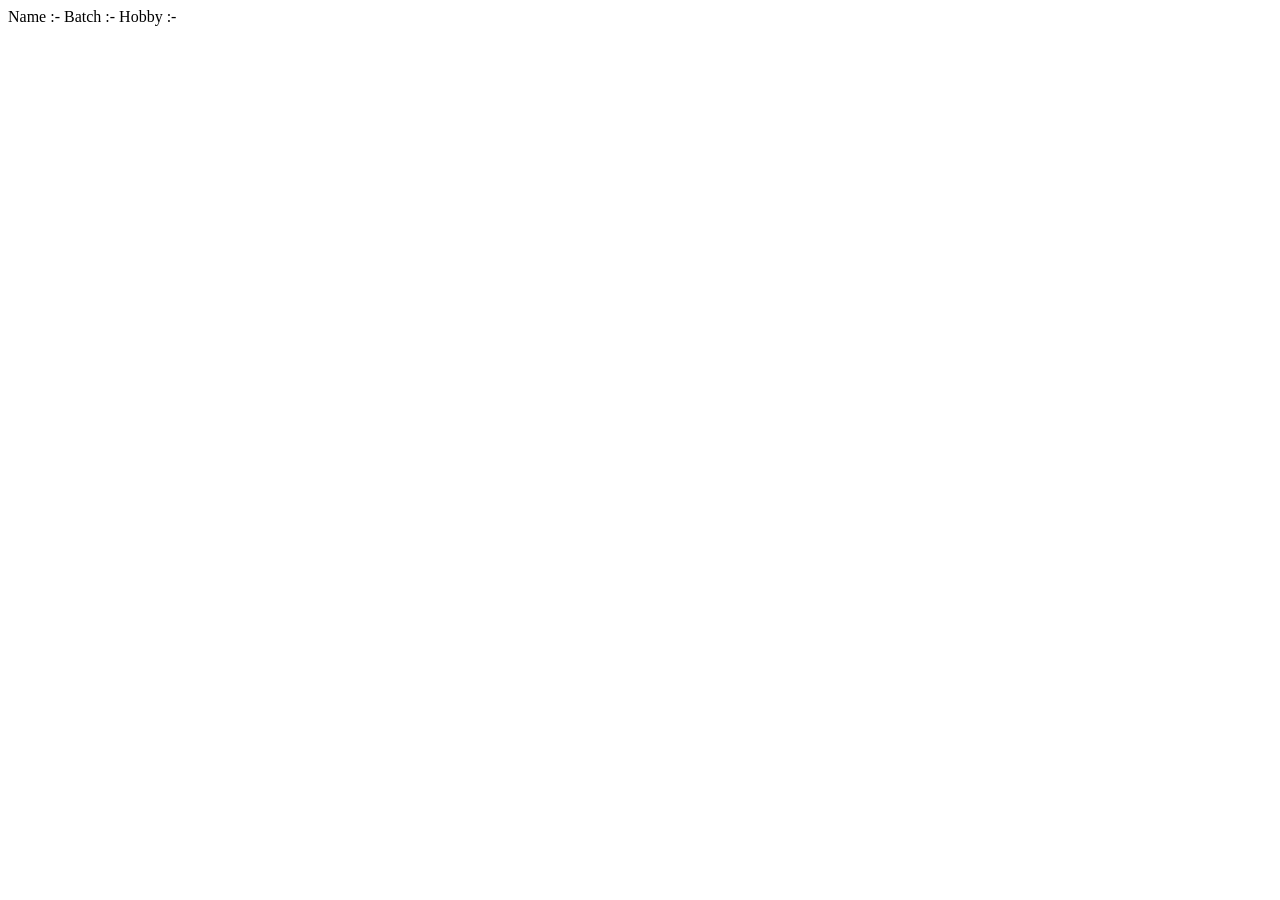
<file: index.html>
<!DOCTYPE html>
<html lang="en">
<head>
    <meta charset="UTF-8">
    <meta name="viewport" content="width=device-width, initial-scale=1.0">
    <title>Document</title>
</head>
<body>
    Name :- 
    Batch :- 
    Hobby :- 
</body>
</html>
</file>
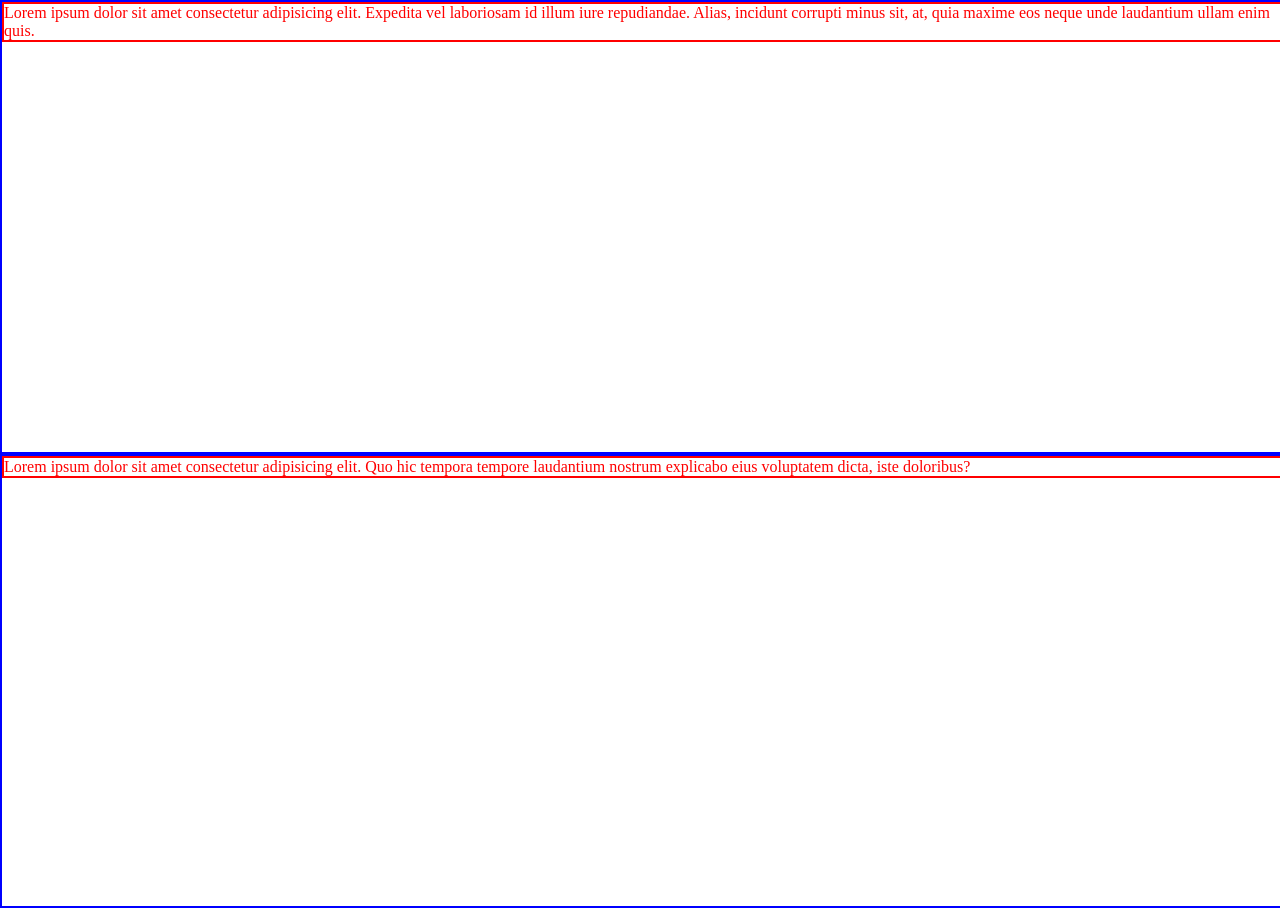
<file: html&css/index.html>
<!DOCTYPE html>
<html lang="en">

<head>
    <meta charset="UTF-8">
    <meta name="viewport" content="width=device-width, initial-scale=1.0">
    <title>Document</title>
    <link rel="stylesheet" href="index.css">
    <style>
    </style>
</head>

<body>
    <div class="red">
        <p>Lorem ipsum dolor sit amet consectetur adipisicing elit. Expedita vel laboriosam id illum iure repudiandae. Alias, incidunt corrupti minus sit, at, quia maxime eos neque unde laudantium ullam enim quis.</p>
        
    </div>
    <div class="red">
        <p>Lorem ipsum dolor sit amet consectetur adipisicing elit. Quo hic tempora tempore laudantium nostrum explicabo eius voluptatem dicta, iste doloribus?</p>
    </div>
</body>
</html>
</file>
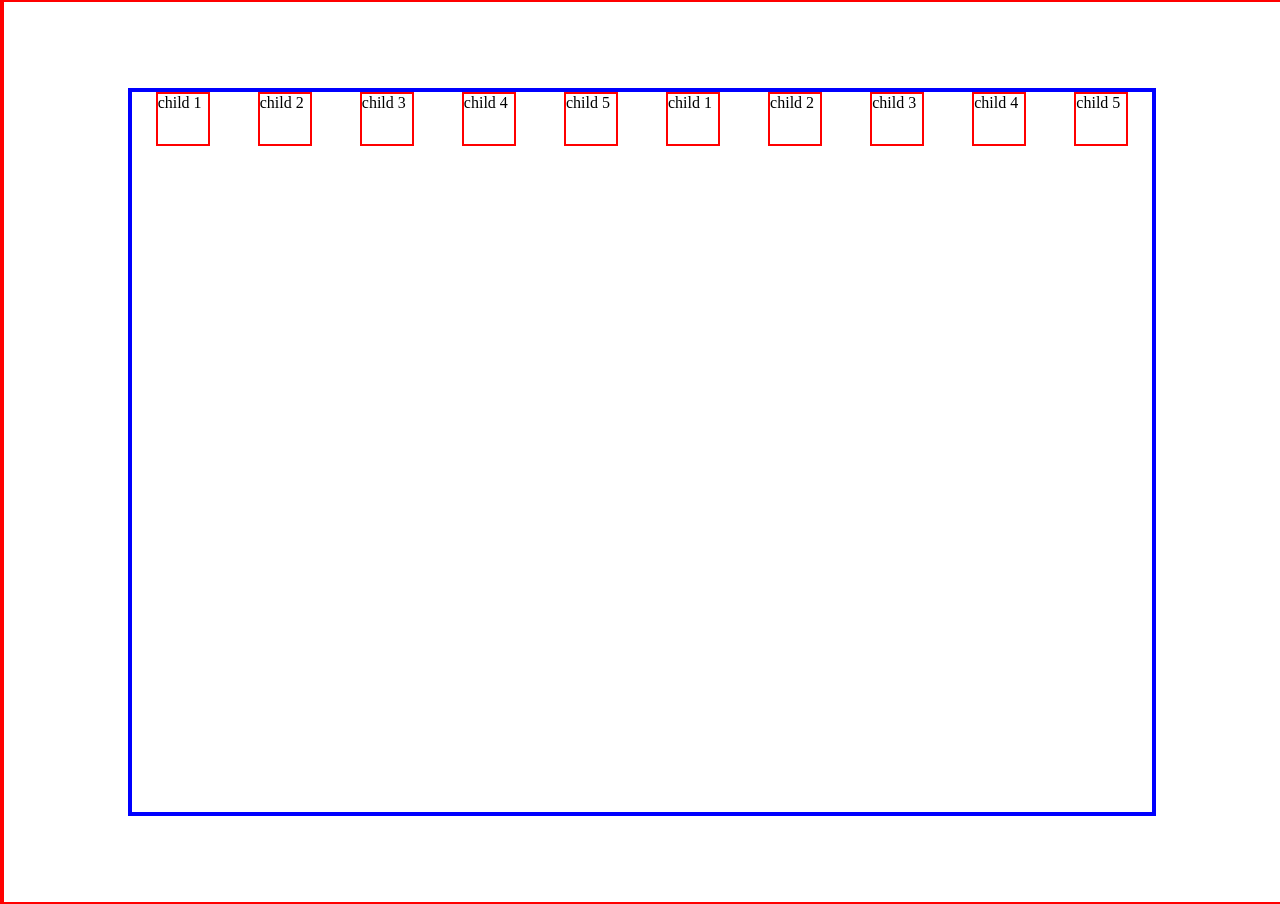
<file: html&css/box.html>
<!DOCTYPE html>
<html lang="en">

<head>
    <meta charset="UTF-8">
    <meta name="viewport" content="width=device-width, initial-scale=1.0">
    <title>flexbox</title>
    <style>
        * {
            margin: 0;
            padding: 0;
            box-sizing: content-box;
        }

        html,
        body {
            height: 100%;
            width: 100%;
            display: flex;
            justify-content: center;
            align-items: center;
            border: 2px solid red;
        }
        /* vertically horzontally */
        /* main axis secondary axis */
        .container {
            display: flex;
            flex-direction: row;
            justify-content: space-around;
            align-items: flex-start;
            border: 4px solid blue;
            height: 80%;
            width: 80%;
            flex-wrap: wrap;
        }

        .child {
            border: 2px solid red;
            height: 50px;
            width: 50px;
        }
    </style>
</head>

<body>
    <div class="container">
        <div class="child">child 1</div>
        <div class="child">child 2</div>
        <div class="child">child 3</div>
        <div class="child">child 4</div>
        <div class="child">child 5</div>
        <div class="child">child 1</div>
        <div class="child">child 2</div>
        <div class="child">child 3</div>
        <div class="child">child 4</div>
        <div class="child">child 5</div>
    </div>
</body>

</html>
</file>
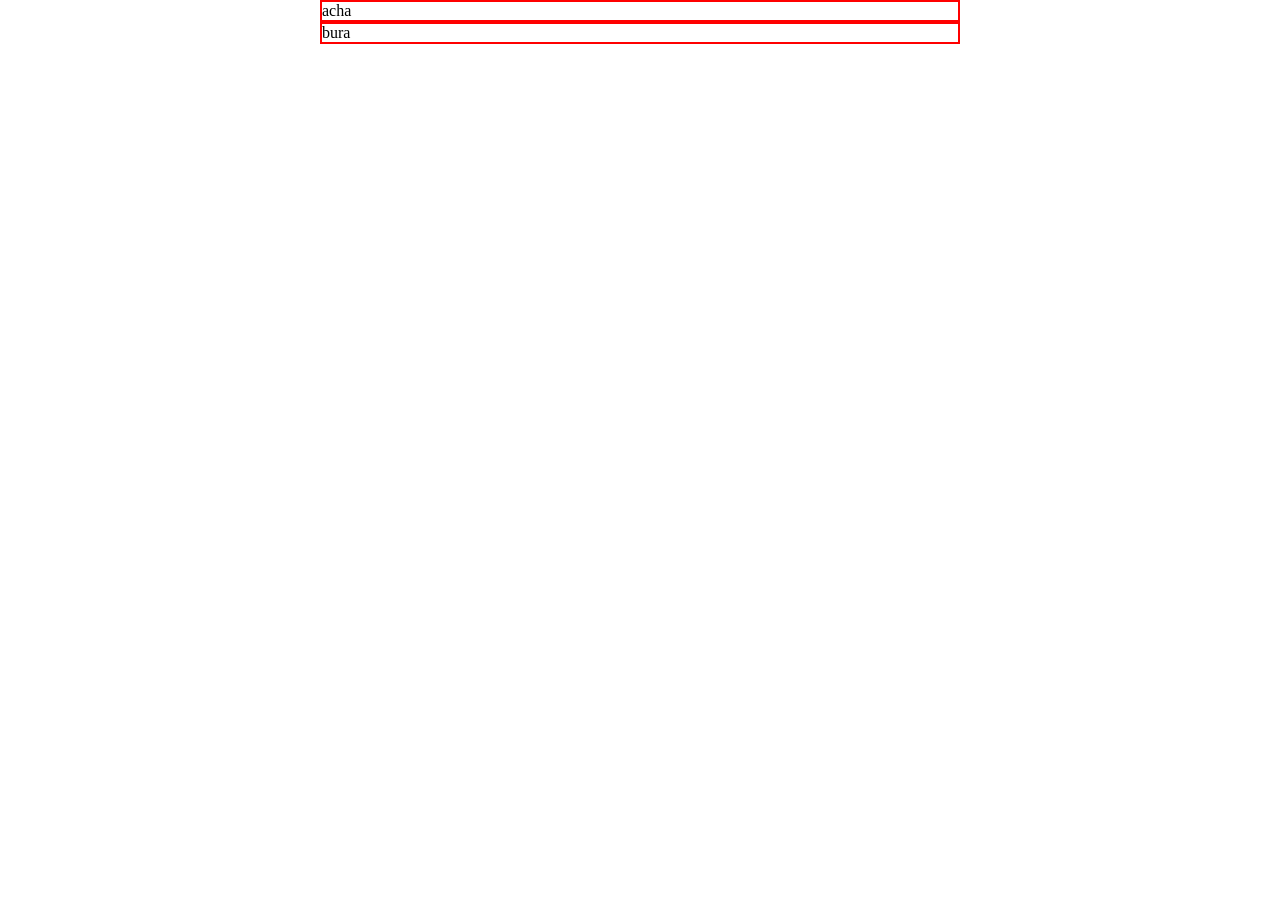
<file: html&css/boxmodel.html>
<!DOCTYPE html>
<html lang="en">

<head>
    <meta charset="UTF-8">
    <meta name="viewport" content="width=device-width, initial-scale=1.0">
    <title>Document</title>
    <style>
        *{
            margin: 0;
            padding: 0;
            box-sizing: border-box;
        }

        html, body{
            min-height: 100%;
            width: 100%;
        }
        div {
            width: 50%;
            margin: auto;
            border: 2px solid red;
        }
    </style>
</head>
<body>
    <div>
        acha
    </div>
    <div>
        bura
    </div>
</body>
</html>
</file>
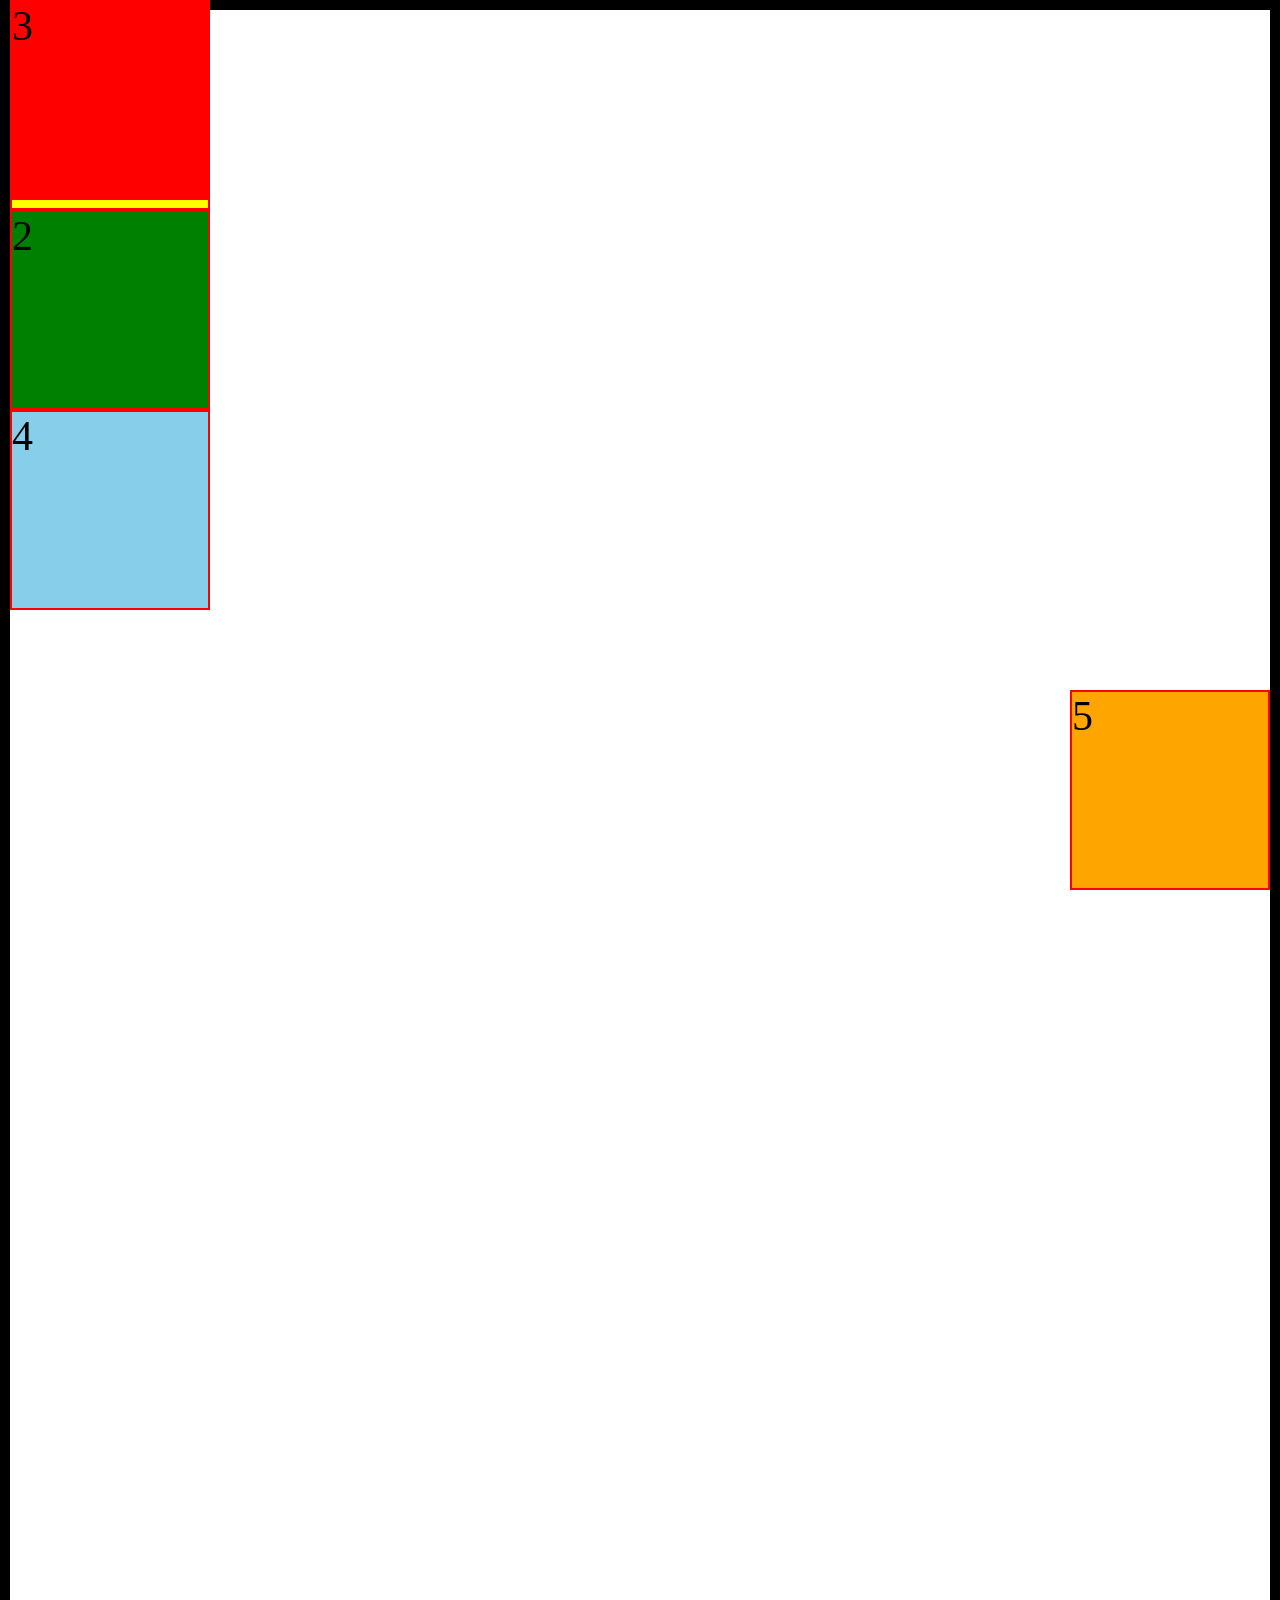
<file: html&css/position.html>
<!DOCTYPE html>
<html lang="en">
<head>
    <meta charset="UTF-8">
    <meta name="viewport" content="width=device-width, initial-scale=1.0">
    <title>Positions</title>
    <link rel="stylesheet" href="./position.css">
</head>
<body>
    <div class="div">1</div> 
    <div class="div">2</div>
    <div class="div">3</div>
    <div class="div">4</div>
    <div class="div">5</div>
</body>
</html>
</file>
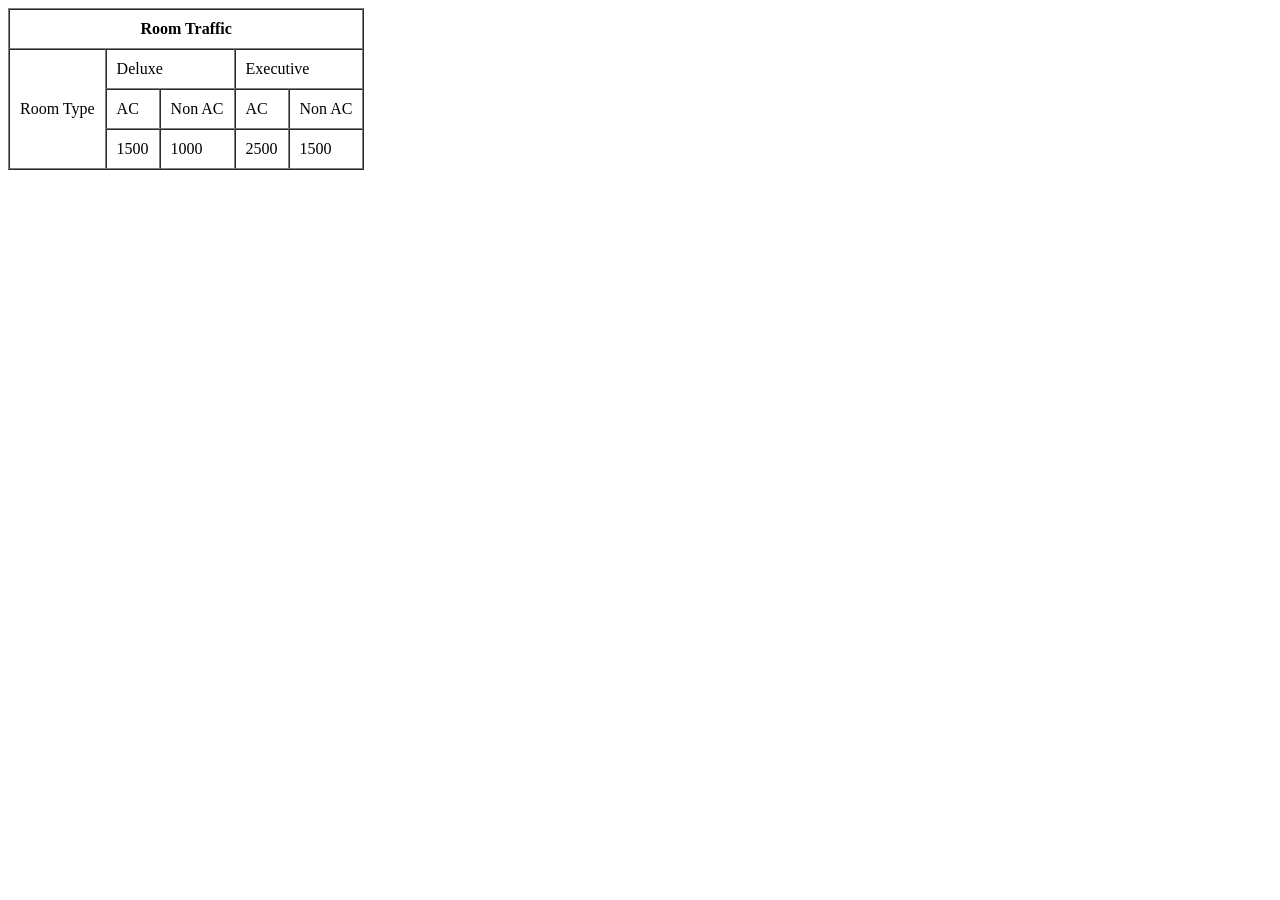
<file: html&css/table.html>
<!DOCTYPE html>
<html lang="en">

<head>
    <meta charset="UTF-8">
    <meta name="viewport" content="width=device-width, initial-scale=1.0">
    <title>Document</title>
</head>
<table border="1" cellspacing="0" cellpadding="10">
    <tr>
        <th colspan="5">Room Traffic</th>
    </tr>
    <tr>
        <td rowspan="3">Room Type</td>
        <td colspan="2">Deluxe</td>
        <td colspan="2">Executive</td>

    </tr>
    <tr>
        <td>AC</td>
        <td>Non AC</td>
        <td>AC</td>
        <td>Non AC</td>
    </tr>
    <tr>
        <td>1500</td>
        <td>1000</td>
        <td>2500</td>
        <td>1500</td>
    </tr>
</table>

</body>

</html>
</file>
<file: html&css/index.css>
* {
    margin: 0;
    padding: 0;
    box-sizing: content-box;
}

/* boxmodel :- box - margin, padding, border, height, width   */
html, body {
    height: 100%;
    width: 100%;
}

div{
    display: inline-block;
    border: 2px solid blue;
    height: 50%;
    width: 100%;
}

p {
    border: 2px solid red;
    color: red;
}
</file>
<file: html&css/position.css>
*{
    margin: 0;
    padding: 0;
    box-sizing: border-box;
}

html,body{
    height: 200%;
    width: 100%;
    border: 5px solid black;
}

.div {
    height: 200px;
    width: 200px;
    border: 2px solid red;
    font-size: 42px;
}

.div:nth-child(1){
    background-color: yellow;
}

.div:nth-child(2){
    position: relative;
    /* left: -20px;
    bottom: 20px; */
    background-color: green;
}

.div:nth-child(3){
    position: absolute;
    top: 0;
    background-color: red;
}

.special {
    position: relative;
}

.div:nth-child(4){
    position: sticky;
    top: 0;
    background-color: skyblue;
}

.div:nth-child(5){
    position: fixed;
    bottom: 10px;
    right: 10px;
    background-color: orange;
}
</file>
